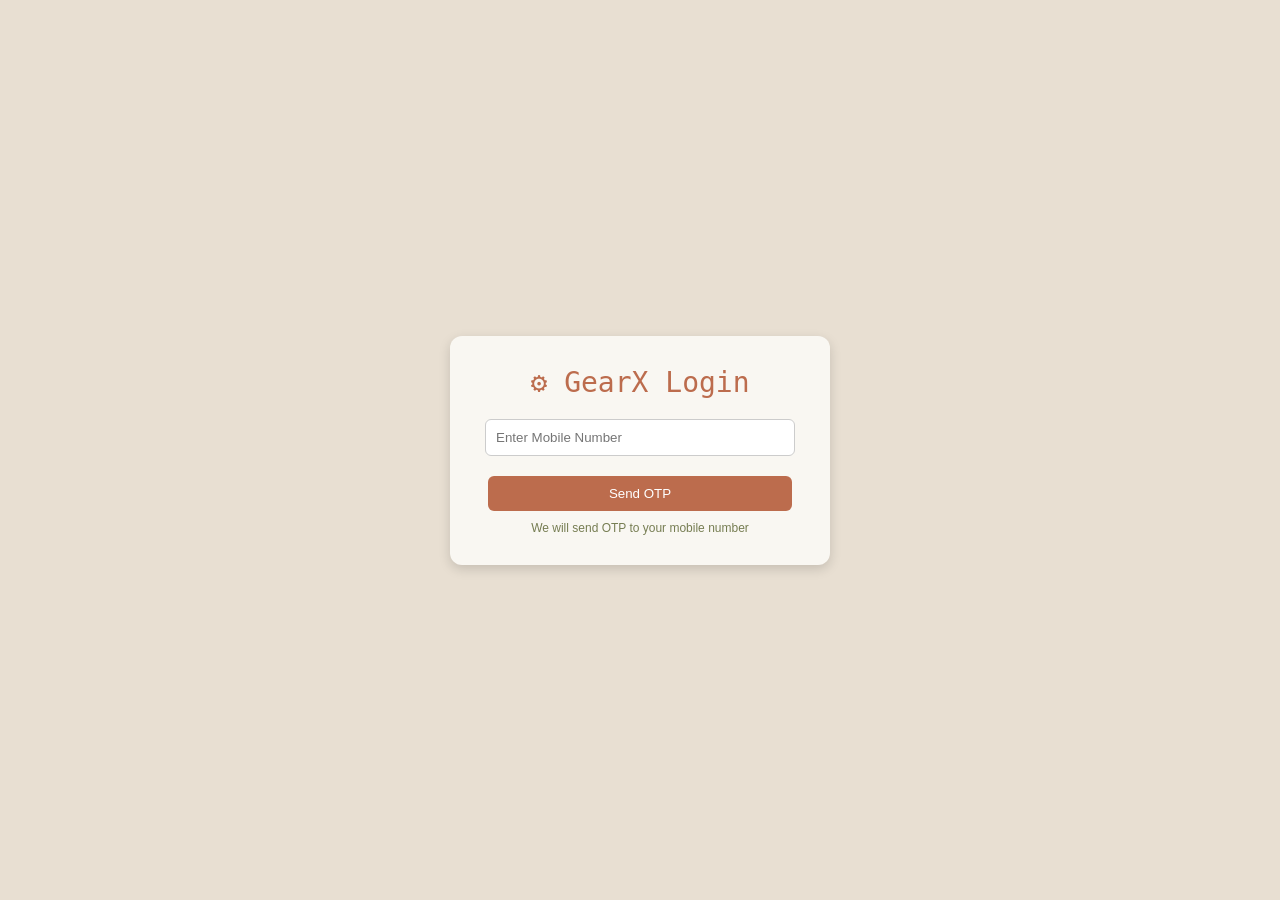
<file: templates/login.html>
<!DOCTYPE html>
<html>
<head>
    <title>Login - GearX</title>

    <style>
        body {
            margin: 0;
            font-family: Arial;
            background: #E8DFD2;
            display: flex;
            justify-content: center;
            align-items: center;
            height: 100vh;
            color: #3C3C3C;
        }

        .box {
            background: #F9F7F2;
            padding: 30px;
            width: 320px;
            border-radius: 12px;
            box-shadow: 0 4px 12px rgba(0,0,0,0.15);
            text-align: center;
        }

        .title {
            font-size: 28px;
            font-family: monospace;
            color: #BC6C4D;
            margin-bottom: 10px;
        }

        input {
            width: 90%;
            padding: 10px;
            margin: 10px 0;
            border: 1px solid #ccc;
            border-radius: 6px;
            outline: none;
        }

        button {
            background: #BC6C4D;
            color: white;
            border: none;
            padding: 10px;
            width: 95%;
            border-radius: 6px;
            cursor: pointer;
            margin-top: 10px;
        }

        button:hover {
            background: #a85c42;
        }

        .note {
            font-size: 12px;
            margin-top: 10px;
            color: #767D52;
        }
    </style>
</head>

<body>

<div class="box">

    <div class="title">⚙️ GearX Login</div>

    <form action="/send_otp" method="post">
        <input type="text" name="phone" placeholder="Enter Mobile Number">

        <button type="submit">Send OTP</button>
    </form>

    <div class="note">
        We will send OTP to your mobile number
    </div>

</div>

</body>
</html>
</file>
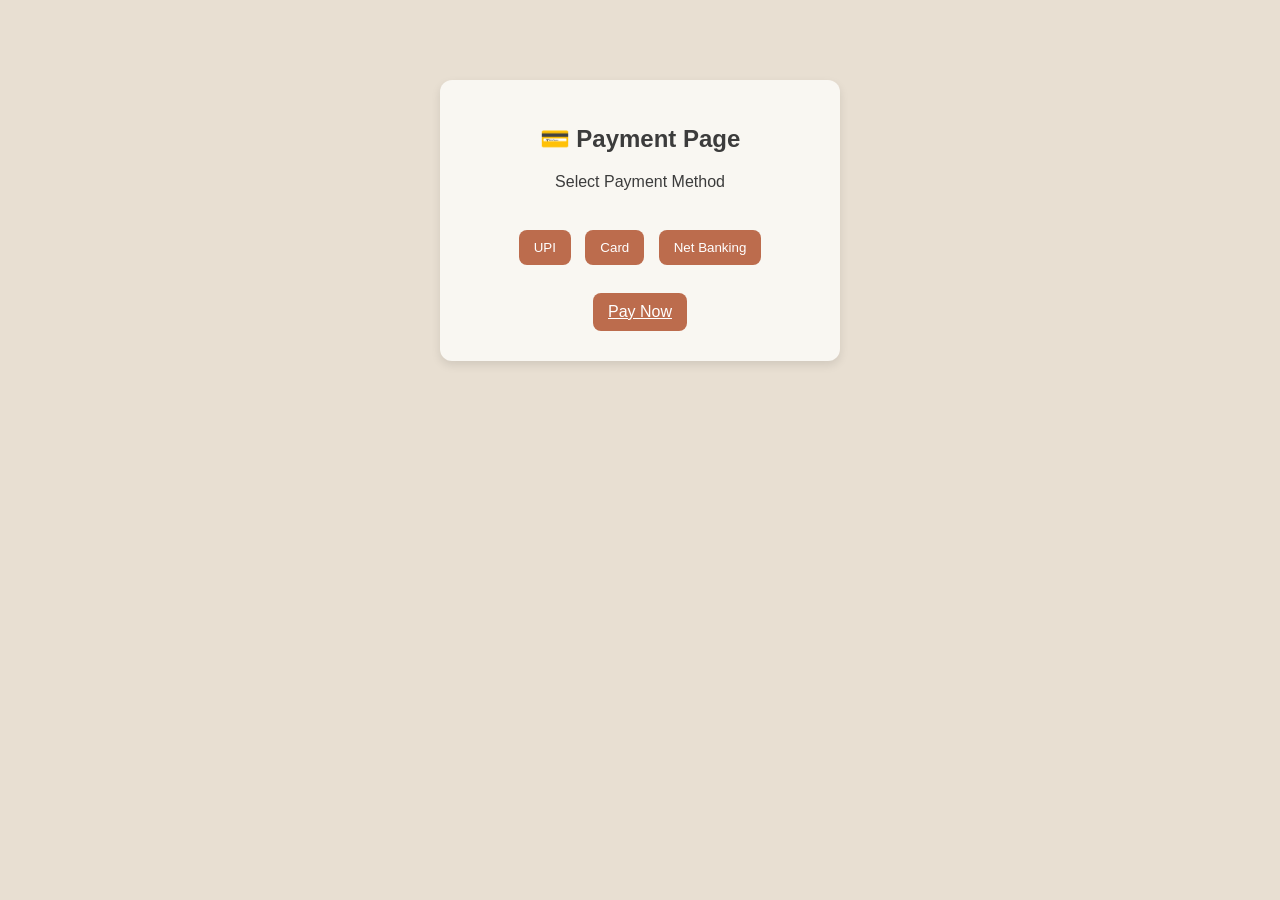
<file: templates/payment.html>
<!DOCTYPE html>
<html>
<head>
    <title>Payment</title>
    <link rel="stylesheet" href="/static/style.css">
</head>

<body>

<div class="login-box">

    <h2>💳 Payment Page</h2>
    <p>Select Payment Method</p>

    <br>

    <button class="btn">UPI</button>
    <button class="btn">Card</button>
    <button class="btn">Net Banking</button>

    <br><br>

    <!-- PAY NOW BUTTON -->
    <a href="/payment_success/{{id}}" class="btn">Pay Now</a>

</div>

</body>
</html>
</file>
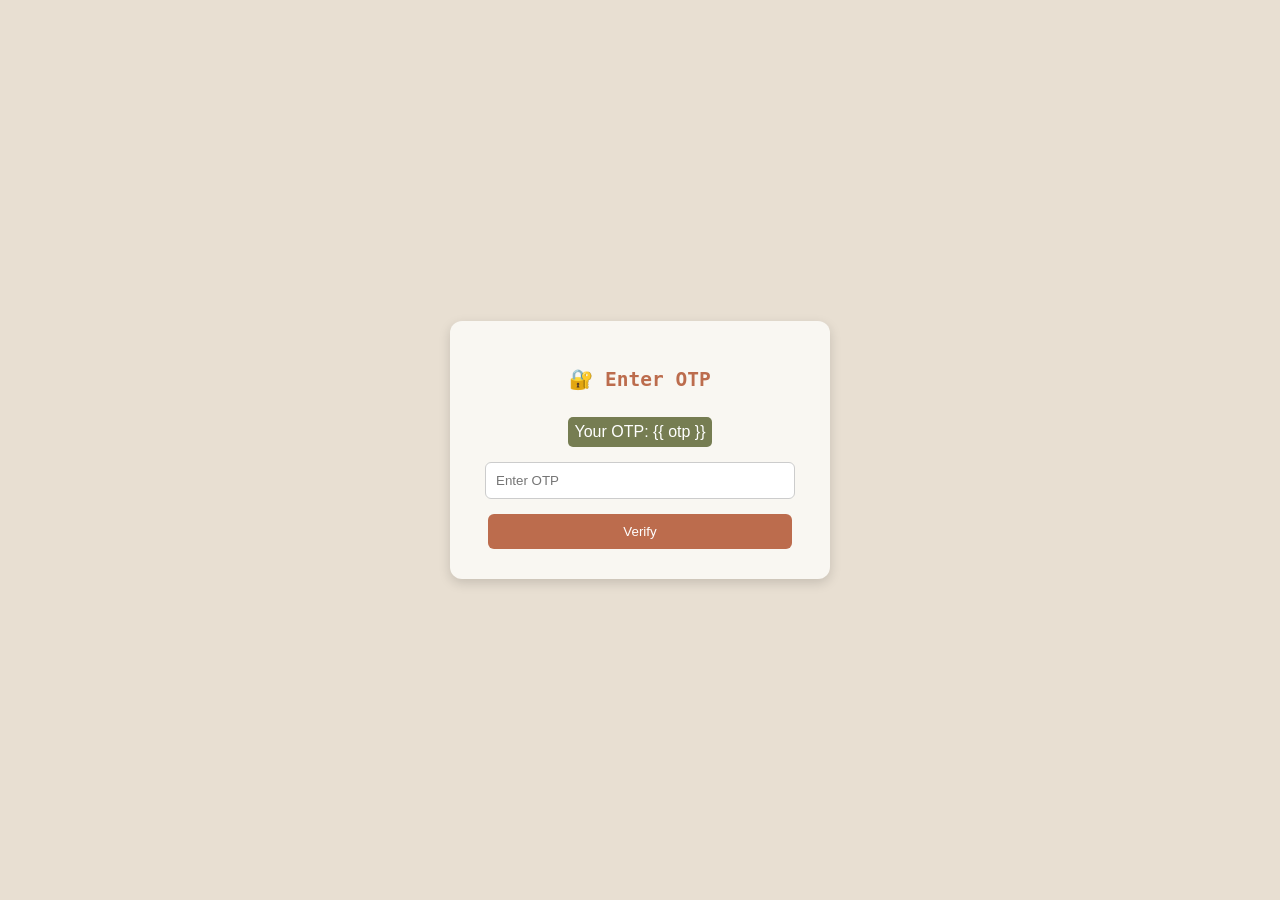
<file: templates/verify.html>
<!DOCTYPE html>
<html>
<head>
    <title>Verify OTP - GearX</title>

    <style>
        body {
            margin: 0;
            font-family: Arial;
            background: #E8DFD2;
            display: flex;
            justify-content: center;
            align-items: center;
            height: 100vh;
        }

        .box {
            background: #F9F7F2;
            padding: 30px;
            width: 320px;
            border-radius: 12px;
            text-align: center;
            box-shadow: 0 4px 12px rgba(0,0,0,0.15);
        }

        h2 {
            color: #BC6C4D;
            font-family: monospace;
        }

        input {
            width: 90%;
            padding: 10px;
            margin-top: 15px;
            border-radius: 6px;
            border: 1px solid #ccc;
        }

        button {
            background: #BC6C4D;
            color: white;
            border: none;
            padding: 10px;
            width: 95%;
            margin-top: 15px;
            border-radius: 6px;
            cursor: pointer;
        }

        button:hover {
            background: #a85c42;
        }

        .otp {
            background: #767D52;
            color: white;
            padding: 6px;
            border-radius: 5px;
            margin-top: 10px;
            display: inline-block;
        }
    </style>
</head>

<body>

<div class="box">

    <h2>🔐 Enter OTP</h2>

    <div class="otp">Your OTP: {{ otp }}</div>

    <form action="/verify" method="post">
        <input type="text" name="otp" placeholder="Enter OTP">
        <button type="submit">Verify</button>
    </form>

</div>

</body>
</html>
</file>
<file: static/style.css>
/* 🌍 Earth Tone Theme */

body {
    margin: 0;
    font-family: Arial, sans-serif;
    background-color: #E8DFD2;
    color: #3C3C3C;
}

/* 🔝 Navbar */
.navbar {
    background-color: #BC6C4D;
    padding: 15px;
    display: flex;
    justify-content: space-between;
    align-items: center;
}

.navbar h1 {
    color: white;
    margin: 0;
}

.navbar a {
    color: white;
    text-decoration: none;
    margin: 0 10px;
    font-weight: bold;
}

.navbar a:hover {
    text-decoration: underline;
}

/* 🛍️ Product Grid */
.products {
    display: grid;
    grid-template-columns: repeat(auto-fit, minmax(220px, 1fr));
    gap: 20px;
    padding: 20px;
}

/* 📦 Product Card */
.card {
    background-color: #F9F7F2;
    border-radius: 12px;
    padding: 15px;
    text-align: center;
    box-shadow: 0 4px 10px rgba(0,0,0,0.1);
    transition: all 0.3s ease;
}

.card:hover {
    transform: translateY(-8px) scale(1.03);
    box-shadow: 0 8px 20px rgba(0,0,0,0.2);
}

/* 🖼️ Image */
.card img {
    width: 100%;
    height: 180px;
    object-fit: contain;
}

/* 🏷️ Title */
.card h3 {
    margin: 10px 0;
}

/* 💰 Price */
.card p {
    font-size: 18px;
    font-weight: bold;
    color: #767D52;
}

/* 🔘 Buttons */
.btn {
    display: inline-block;
    padding: 10px 15px;
    margin: 5px;
    border: none;
    border-radius: 8px;
    background-color: #BC6C4D;
    color: white;
    cursor: pointer;
    transition: 0.3s;
}

.btn:hover {
    background-color: #a4573a;
}

/* 🛒 Cart Page */
.cart-container {
    padding: 20px;
}

.cart-item {
    background-color: #F9F7F2;
    padding: 15px;
    margin-bottom: 15px;
    border-radius: 10px;
    display: flex;
    align-items: center;
    gap: 15px;
}

.cart-item img {
    width: 80px;
    height: 80px;
    object-fit: contain;
}

/* 🔐 Login Box */
.login-box {
    max-width: 350px;
    margin: 80px auto;
    padding: 25px;
    background-color: #F9F7F2;
    border-radius: 12px;
    box-shadow: 0 4px 10px rgba(0,0,0,0.1);
    text-align: center;
}

.login-box input {
    width: 90%;
    padding: 10px;
    margin: 10px 0;
    border-radius: 8px;
    border: 1px solid #ccc;
}

/* 🎉 Success Message */
.success {
    text-align: center;
    margin-top: 100px;
}

.success h2 {
    color: #767D52;
}

/* 🎯 Deals Section */
.deals {
    padding: 20px;
}

.deal-card {
    background-color: #F9F7F2;
    padding: 15px;
    margin: 10px;
    border-radius: 10px;
    border-left: 5px solid #BC6C4D;
}

/* ⭐ Rating */
.rating {
    color: gold;
    font-size: 18px;
}

/* 📱 Responsive */
@media (max-width: 600px) {
    .products {
        grid-template-columns: 1fr;
    }
}

/* 🛒 Deal Buttons */

.buttons{
    display:flex;
    gap:10px;
    margin-top:15px;
}

.cart-btn{
    flex:1;
    padding:10px;
    background:black;
    color:white;
    border-radius:6px;
    cursor:pointer;
    text-decoration:none;
    text-align:center;
}

.buy-btn{
    flex:1;
    padding:10px;
    background:#BC6C4D;
    color:white;
    border-radius:6px;
    cursor:pointer;
    text-decoration:none;
    text-align:center;
}
</file>
